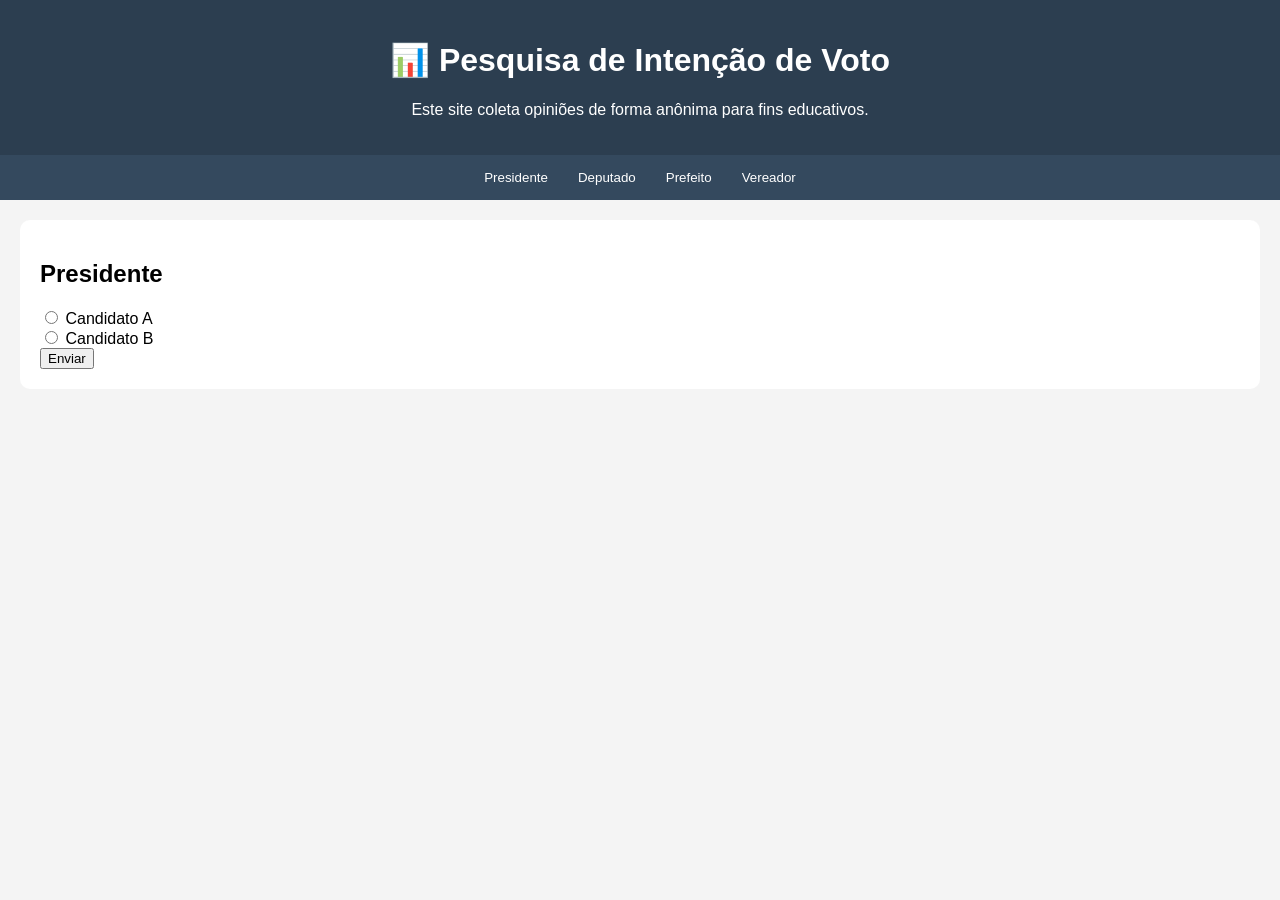
<file: Index.html>
<!DOCTYPE html>
<html lang="pt-br">
<head>
  <meta charset="UTF-8">
  <title>Pesquisa Eleitoral</title>
  <link rel="stylesheet" href="style.css">
</head>
<body>

<header>
  <h1>📊 Pesquisa de Intenção de Voto</h1>
  <p>
    Este site coleta opiniões de forma anônima para fins educativos.
  </p>
</header>

<nav>
  <button onclick="abrirAba('presidente')">Presidente</button>
  <button onclick="abrirAba('deputado')">Deputado</button>
  <button onclick="abrirAba('prefeito')">Prefeito</button>
  <button onclick="abrirAba('vereador')">Vereador</button>
</nav>

<main>

  <section id="presidente" class="aba ativa">
    <h2>Presidente</h2>
    <label><input type="radio" name="presidente"> Candidato A</label><br>
    <label><input type="radio" name="presidente"> Candidato B</label><br>
    <button onclick="enviar()">Enviar</button>
  </section>

  <section id="deputado" class="aba">
    <h2>Deputado</h2>
    <label><input type="radio" name="deputado"> Candidato A</label><br>
    <label><input type="radio" name="deputado"> Candidato B</label><br>
    <button onclick="enviar()">Enviar</button>
  </section>

  <section id="prefeito" class="aba">
    <h2>Prefeito</h2>
    <label><input type="radio" name="prefeito"> Candidato A</label><br>
    <label><input type="radio" name="prefeito"> Candidato B</label><br>
    <button onclick="enviar()">Enviar</button>
  </section>

  <section id="vereador" class="aba">
    <h2>Vereador</h2>
    <label><input type="radio" name="vereador"> Candidato A</label><br>
    <label><input type="radio" name="vereador"> Candidato B</label><br>
    <button onclick="enviar()">Enviar</button>
  </section>

</main>

<script src="script.js"></script>

</body>
</html>
</file>
<file: style.css>
body {
  font-family: Arial;
  margin: 0;
  background: #f4f4f4;
}

header {
  background: #2c3e50;
  color: white;
  text-align: center;
  padding: 20px;
}

nav {
  display: flex;
  justify-content: center;
  background: #34495e;
}

nav button {
  color: white;
  background: none;
  border: none;
  padding: 15px;
  cursor: pointer;
}

nav button:hover {
  background: #1abc9c;
}

main {
  padding: 20px;
}

.aba {
  display: none;
  background: white;
  padding: 20px;
  border-radius: 10px;
}

.ativa {
  display: block;
}
</file>
